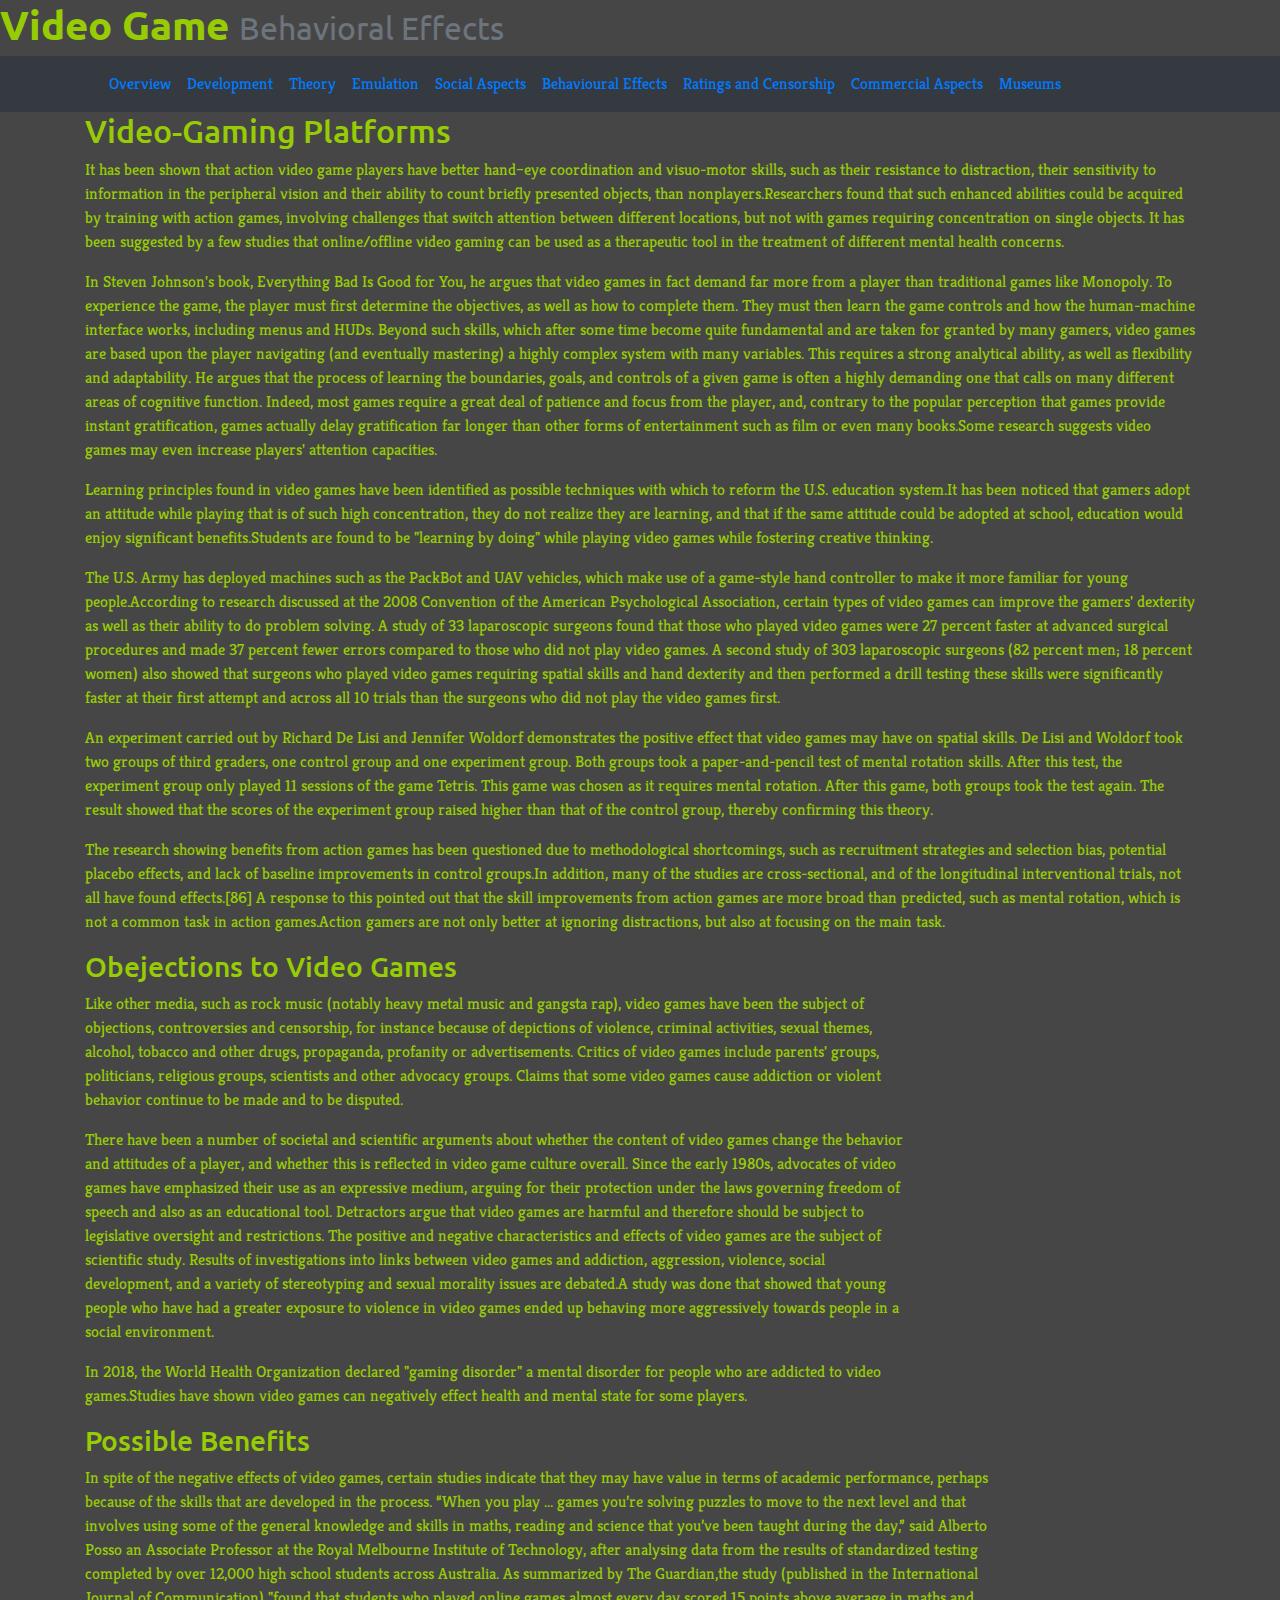
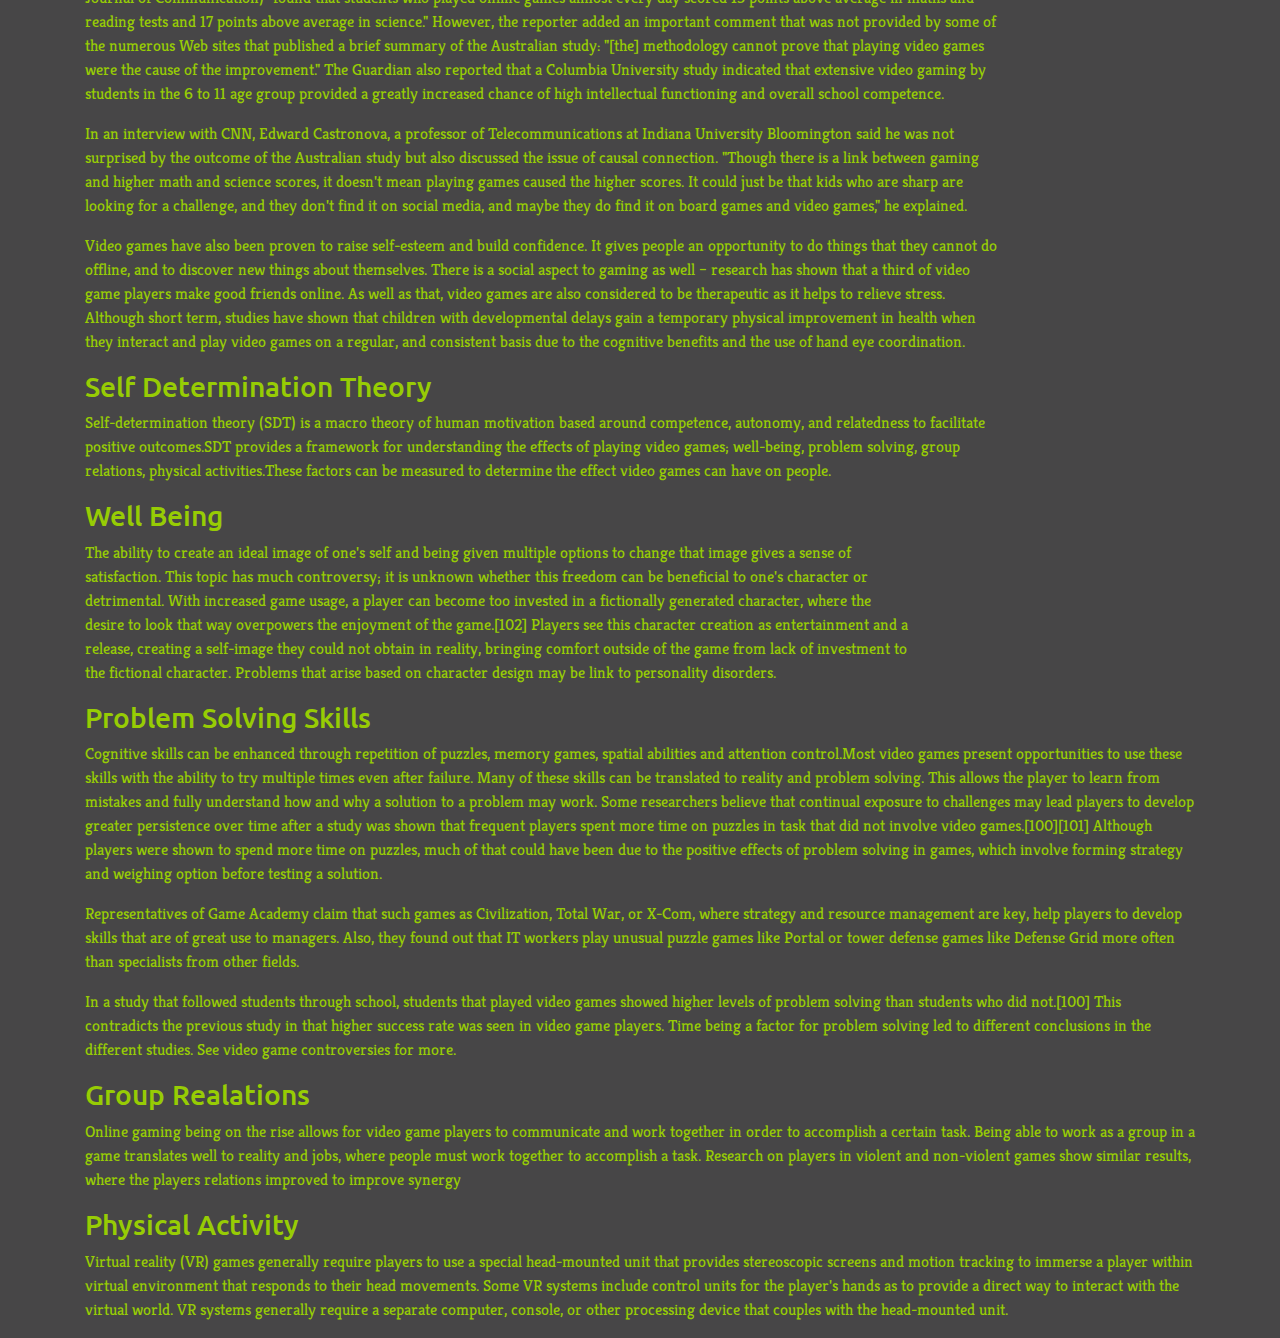
<file: pages/behavioralEffects.html>
<!DOCTYPE html>

<!-- Bootstrap Import -->
<link rel="stylesheet" href="https://stackpath.bootstrapcdn.com/bootstrap/4.3.1/css/bootstrap.min.css" integrity="sha384-ggOyR0iXCbMQv3Xipma34MD+dH/1fQ784/j6cY/iJTQUOhcWr7x9JvoRxT2MZw1T" crossorigin="anonymous">
<link rel="stylesheet" href="master.css">
<html lang="en" dir="ltr">

<head>
  <meta charset="utf-8">
  <title>Video Games - Behavioral Effects</title>
</head>

<body>
  <h1>Video Game
    <small class="text-muted">Behavioral Effects</small>
  </h1>


  <nav class="navbar navbar-expand-lg navbar-tex bg-dark">
    <div class="container">
      <a class="navbar-brand" href="#"></a>
      <button class="navbar-toggler" type="button" data-toggle="collapse" data-target="#navbarNav" aria-controls="navbarNav" aria-expanded="false" aria-label="Toggle navigation">
        <span class="navbar-toggler-icon"></span>
      </button>

      <div class="collapse navbar-collapse" id="navbarNav">

        <ul class="navbar-nav">
          <!-- Overview nav link -->
          <li class="nav-item">
            <a class="nav-link" href="overview.html">Overview</a>
          </li>
          <!-- Development nav link -->
          <li class="nav-item">
            <a class="nav-link" href="development.html">Development</a>
          </li>
          <!-- Theory nav link -->
          <li class="nav-item">
            <a class="nav-link" href="theory.html">Theory</a>
          </li>
          <!-- Emulation nav link -->
          <li class="nav-item">
            <a class="nav-link" href="emulation.html">Emulation</a>
          </li>
          <!-- Social Aspects nav link -->
          <li class="nav-item">
            <a class="nav-link" href="socialAspects.html">Social Aspects</a>
          </li>
          <!-- Behavioural nav link -->
          <li class="nav-item">
            <a class="nav-link" href="behavioralEffects.html">Behavioural Effects</a>
          </li>
          <!-- Ratings/Censorship nav link -->
          <li class="nav-item">
            <a class="nav-link" href="ratingsAndCensorship.html">Ratings and Censorship</a>
          </li>
          <!-- Commercial Aspects nav link -->
          <li class="nav-item">
            <a class="nav-link" href="commercialAspects.html">Commercial Aspects</a>
          </li>
          <!-- Museums nav link -->
          <li class="nav-item">
            <a class="nav-link" href="museums.html">Museums</a>

          </li>
        </ul>
      </div>
    </div>
  </nav>

  <main>

    <div class="container">
      <section id="behavioral_effects">
        <div class="row">

          <!-- Platforms Text -->
          <div class="col-12">
            <h2>Video-Gaming Platforms</h2>
            <p>
              It has been shown that action video game players have better hand–eye coordination and visuo-motor skills, such as their resistance to distraction, their sensitivity to information in the peripheral vision and their ability to count
              briefly presented objects, than nonplayers.Researchers found that such enhanced abilities could be acquired by training with action games, involving challenges that switch attention between different locations, but not with games
              requiring concentration on single objects. It has been suggested by a few studies that online/offline video gaming can be used as a therapeutic tool in the treatment of different mental health concerns.</p>

            <p>In Steven Johnson's book, Everything Bad Is Good for You, he argues that video games in fact demand far more from a player than traditional games like Monopoly. To experience the game, the player must first determine the objectives, as
              well as how to complete them. They must then learn the game controls and how the human-machine interface works, including menus and HUDs. Beyond such skills, which after some time become quite fundamental and are taken for granted by
              many gamers, video games are based upon the player navigating (and eventually mastering) a highly complex system with many variables. This requires a strong analytical ability, as well as flexibility and adaptability. He argues that the
              process of learning the boundaries, goals, and controls of a given game is often a highly demanding one that calls on many different areas of cognitive function. Indeed, most games require a great deal of patience and focus from the
              player, and, contrary to the popular perception that games provide instant gratification, games actually delay gratification far longer than other forms of entertainment such as film or even many books.Some research suggests video games
              may even increase players' attention capacities.</p>

            <p>Learning principles found in video games have been identified as possible techniques with which to reform the U.S. education system.It has been noticed that gamers adopt an attitude while playing that is of such high concentration,
              they do not realize they are learning, and that if the same attitude could be adopted at school, education would enjoy significant benefits.Students are found to be "learning by doing" while playing video games while fostering creative
              thinking.</p>

            <p>The U.S. Army has deployed machines such as the PackBot and UAV vehicles, which make use of a game-style hand controller to make it more familiar for young people.According to research discussed at the 2008 Convention of the American
              Psychological Association, certain types of video games can improve the gamers' dexterity as well as their ability to do problem solving. A study of 33 laparoscopic surgeons found that those who played video games were 27 percent faster
              at advanced surgical procedures and made 37 percent fewer errors compared to those who did not play video games. A second study of 303 laparoscopic surgeons (82 percent men; 18 percent women) also showed that surgeons who played video
              games requiring spatial skills and hand dexterity and then performed a drill testing these skills were significantly faster at their first attempt and across all 10 trials than the surgeons who did not play the video games first.</p>

            <p>An experiment carried out by Richard De Lisi and Jennifer Woldorf demonstrates the positive effect that video games may have on spatial skills. De Lisi and Woldorf took two groups of third graders, one control group and one experiment
              group. Both groups took a paper-and-pencil test of mental rotation skills. After this test, the experiment group only played 11 sessions of the game Tetris. This game was chosen as it requires mental rotation. After this game, both
              groups took the test again. The result showed that the scores of the experiment group raised higher than that of the control group, thereby confirming this theory.</p>

            <p>The research showing benefits from action games has been questioned due to methodological shortcomings, such as recruitment strategies and selection bias, potential placebo effects, and lack of baseline improvements in control
              groups.In addition, many of the studies are cross-sectional, and of the longitudinal interventional trials, not all have found effects.[86] A response to this pointed out that the skill improvements from action games are more broad than
              predicted, such as mental rotation, which is not a common task in action games.Action gamers are not only better at ignoring distractions, but also at focusing on the main task.</p>


          </div>


        </div>
      </section>

      <section id="objections_to_video_games">
        <div class="row">

          <!-- Obejections to Video Games Text -->
          <div class="col-9">
            <h3>Obejections to Video Games</h3>
            <p>
              Like other media, such as rock music (notably heavy metal music and gangsta rap), video games have been the subject of objections, controversies and censorship, for instance because of depictions of violence, criminal activities, sexual
              themes, alcohol, tobacco and other drugs, propaganda, profanity or advertisements. Critics of video games include parents' groups, politicians, religious groups, scientists and other advocacy groups. Claims that some video games cause
              addiction or violent behavior continue to be made and to be disputed.</p>

            <p>There have been a number of societal and scientific arguments about whether the content of video games change the behavior and attitudes of a player, and whether this is reflected in video game culture overall. Since the early 1980s,
              advocates of video games have emphasized their use as an expressive medium, arguing for their protection under the laws governing freedom of speech and also as an educational tool. Detractors argue that video games are harmful and
              therefore should be subject to legislative oversight and restrictions. The positive and negative characteristics and effects of video games are the subject of scientific study. Results of investigations into links between video games
              and addiction, aggression, violence, social development, and a variety of stereotyping and sexual morality issues are debated.A study was done that showed that young people who have had a greater exposure to violence in video games
              ended up behaving more aggressively towards people in a social environment.</p>

            <p>In 2018, the World Health Organization declared "gaming disorder" a mental disorder for people who are addicted to video games.Studies have shown video games can negatively effect health and mental state for some players.</p>

          </div>


        </div>
      </section>

      <section id="possible_Benefits">
        <div class="row">
          <div class="col-10">
            <!-- Possible Benefits Text -->
            <h3>Possible Benefits</h3>
            <p>
              In spite of the negative effects of video games, certain studies indicate that they may have value in terms of academic performance, perhaps because of the skills that are developed in the process. “When you play ... games you’re
              solving puzzles to move to the next level and that involves using some of the general knowledge and skills in maths, reading and science that you’ve been taught during the day,” said Alberto Posso an Associate Professor at the Royal
              Melbourne Institute of Technology, after analysing data from the results of standardized testing completed by over 12,000 high school students across Australia. As summarized by The Guardian,the study (published in the International
              Journal of Communication) "found that students who played online games almost every day scored 15 points above average in maths and reading tests and 17 points above average in science." However, the reporter added an important comment
              that was not provided by some of the numerous Web sites that published a brief summary of the Australian study: "[the] methodology cannot prove that playing video games were the cause of the improvement." The Guardian also reported that
              a Columbia University study indicated that extensive video gaming by students in the 6 to 11 age group provided a greatly increased chance of high intellectual functioning and overall school competence.
            </p>

            <p>In an interview with CNN, Edward Castronova, a professor of Telecommunications at Indiana University Bloomington said he was not surprised by the outcome of the Australian study but also discussed the issue of causal connection.
              "Though there is a link between gaming and higher math and science scores, it doesn't mean playing games caused the higher scores. It could just be that kids who are sharp are looking for a challenge, and they don't find it on social
              media, and maybe they do find it on board games and video games," he explained.</p>

            <p>Video games have also been proven to raise self-esteem and build confidence. It gives people an opportunity to do things that they cannot do offline, and to discover new things about themselves. There is a social aspect to gaming as
              well – research has shown that a third of video game players make good friends online. As well as that, video games are also considered to be therapeutic as it helps to relieve stress. Although short term, studies have shown that
              children with developmental delays gain a temporary physical improvement in health when they interact and play video games on a regular, and consistent basis due to the cognitive benefits and the use of hand eye coordination.</p>


          </div>
        </div>
      </section>

      <section id="self_determination_theory">
        <div class="row">
          <div class="col-10">
            <!-- Self Determination Theory Text -->
            <h3>Self Determination Theory</h3>
            <p>
              Self-determination theory (SDT) is a macro theory of human motivation based around competence, autonomy, and relatedness to facilitate positive outcomes.SDT provides a framework for understanding the effects of playing video games;
              well-being, problem solving, group relations, physical activities.These factors can be measured to determine the effect video games can have on people.
            </p>
          </div>
        </div>
      </section>

      <section id="well_being">
        <div class="row">
          <div class="col-9">
            <!-- Well Being Text -->
            <h3>Well Being</h3>
            <p>
              The ability to create an ideal image of one's self and being given multiple options to change that image gives a sense of satisfaction. This topic has much controversy; it is unknown whether this freedom can be beneficial to one's
              character or detrimental. With increased game usage, a player can become too invested in a fictionally generated character, where the desire to look that way overpowers the enjoyment of the game.[102] Players see this character creation
              as entertainment and a release, creating a self-image they could not obtain in reality, bringing comfort outside of the game from lack of investment to the fictional character. Problems that arise based on character design may be link
              to personality disorders.
            </p>
          </div>
        </div>
      </section>

      <section id="problem_solving_skills">
        <!-- Problem Solving Text -->
        <h3>Problem Solving Skills</h3>
        <p>
          Cognitive skills can be enhanced through repetition of puzzles, memory games, spatial abilities and attention control.Most video games present opportunities to use these skills with the ability to try multiple times even
          after failure. Many of these skills can be translated to reality and problem solving. This allows the player to learn from mistakes and fully understand how and why a solution to a problem may work. Some researchers believe that continual
          exposure to challenges may lead players to develop greater persistence over time after a study was shown that frequent players spent more time on puzzles in task that did not involve video games.[100][101] Although players were shown to
          spend more time on puzzles, much of that could have been due to the positive effects of problem solving in games, which involve forming strategy and weighing option before testing a solution.
        </p>

        <p>Representatives of Game Academy claim that such games as Civilization, Total War, or X-Com, where strategy and resource management are key, help players to develop skills that are of great use to managers. Also, they found out that IT
          workers play unusual puzzle games like Portal or tower defense games like Defense Grid more often than specialists from other fields.</p>

        <p>In a study that followed students through school, students that played video games showed higher levels of problem solving than students who did not.[100] This contradicts the previous study in that higher success rate was seen in video
          game players. Time being a factor for problem solving led to different conclusions in the different studies. See video game controversies for more.</p>
      </section>

      <section id="group_realtions">
        <!-- Group Relations Text -->
        <h3>Group Realations</h3>
        <p>
          Online gaming being on the rise allows for video game players to communicate and work together in order to accomplish a certain task. Being able to work as a group in a game translates well to reality and jobs, where people must work
          together to accomplish a task. Research on players in violent and non-violent games show similar results, where the players relations improved to improve synergy
        </p>
      </section>

      <section id="physical_activity">
            <!-- Physical Activites Text -->
        <h3>Physical Activity</h3>
        <p>
          Virtual reality (VR) games generally require players to use a special head-mounted unit that provides stereoscopic screens and motion tracking to immerse a player within virtual environment that responds to their head movements. Some VR
          systems include control units for the player's hands as to provide a direct way to interact with the virtual world. VR systems generally require a separate computer, console, or other processing device that couples with the head-mounted
          unit.
        </p>
      </section>



  </main>
      <!-- Adds Burger Menu to Nav Bar -->
  <script src="https://code.jquery.com/jquery-3.3.1.slim.min.js" integrity="sha384-q8i/X+965DzO0rT7abK41JStQIAqVgRVzpbzo5smXKp4YfRvH+8abtTE1Pi6jizo" crossorigin="anonymous"></script>
  <script src="https://cdnjs.cloudflare.com/ajax/libs/popper.js/1.14.7/umd/popper.min.js" integrity="sha384-UO2eT0CpHqdSJQ6hJty5KVphtPhzWj9WO1clHTMGa3JDZwrnQq4sF86dIHNDz0W1" crossorigin="anonymous"></script>
  <script src="https://stackpath.bootstrapcdn.com/bootstrap/4.3.1/js/bootstrap.min.js" integrity="sha384-JjSmVgyd0p3pXB1rRibZUAYoIIy6OrQ6VrjIEaFf/nJGzIxFDsf4x0xIM+B07jRM" crossorigin="anonymous"></script>
</body>

</html>
</file>
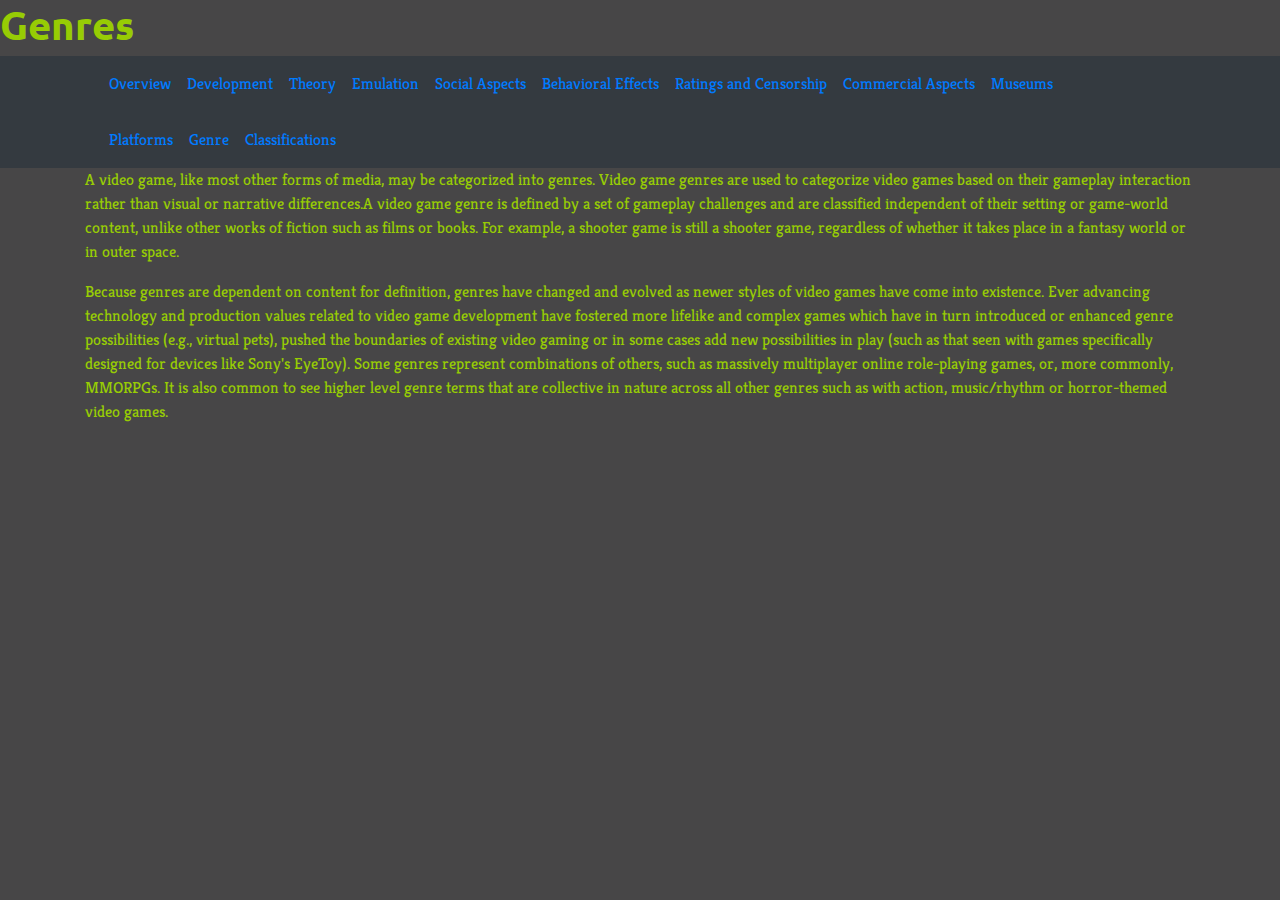
<file: pages/genres.html>
<!DOCTYPE html>
<html lang="en" dir="ltr">

<head>
  <meta charset="utf-8">
  <title>Genres</title>
  <link rel="stylesheet" href="https://stackpath.bootstrapcdn.com/bootstrap/4.3.1/css/bootstrap.min.css" integrity="sha384-ggOyR0iXCbMQv3Xipma34MD+dH/1fQ784/j6cY/iJTQUOhcWr7x9JvoRxT2MZw1T" crossorigin="anonymous">
  <link rel="stylesheet" href="master.css">
</head>

<body>
  <header>
    <h1>Genres </h1>
  </header>
  <nav class="navbar navbar-expand-lg navbar-#474647 bg-dark">
    <div class="container">
<a class="navbar-brand" href="#"></a>
<button class="navbar-toggler" type="button" data-toggle="collapse" data-target="#navbarNav" aria-controls="navbarNav" aria-expanded="false" aria-label="Toggle navigation">
  <span class="navbar-toggler-icon"></span>
</button>
<div class="collapse navbar-collapse" id="navbarNav">
  <ul class="navbar-nav">
    <li class="nav-item">
      <a class="nav-link" href="overview.html">Overview</a>
    </li>
    <li class="nav-item">
      <a class="nav-link" href="development.html">Development</a>
    </li>
    <li class="nav-item">
      <a class="nav-link" href="theory.html">Theory</a>
    </li>
    <li class="nav-item">
      <a class="nav-link" href="emulation.html">Emulation</a>
    </li>
    <li class="nav-item">
      <a class="nav-link" href="socialAspects.html">Social Aspects</a>
    </li>
    <li class="nav-item">
      <a class="nav-link" href="behavioralEffects.html">Behavioral Effects</a>
    </li>
    <li class="nav-item">
      <a class="nav-link" href="ratingsAndCensorship.html">Ratings and Censorship</a>
    </li>
    <li class="nav-item">
      <a class="nav-link" href="commercialAspects.html">Commercial Aspects</a>
    </li>
    <li class="nav-item">
      <a class="nav-link" href="mueseums.html">Museums</a>
      </li>

  </ul>
</div>
</nav>

<!-- Subnav Menu -->
<nav class="navbar navbar-expand-lg navbar-#474647 bg-dark">
  <div class="container">
  <a class="navbar-brand" href="#"></a>
  <button class="navbar-toggler" type="button" data-toggle="collapse" data-target="#navbarNav" aria-controls="navbarNav" aria-expanded="false" aria-label="Toggle navigation">
    <span class="navbar-toggler-icon"></span>
  </button>

    <div class="collapse navbar-collapse" id="navbarNav">

      <ul class="navbar-nav">
        <!-- Platforms nav link -->
        <li class="nav-item">
          <a class="nav-link" href="platforms.html">Platforms</a>
        </li>
        <!-- Genres nav link -->
        <li class="nav-item">
          <a class="nav-link" href="genres.html">Genre</a>
        </li>
        <!-- Classifications nav link -->
        <li class="nav-item">
          <a class="nav-link" href="classifications.html">Classifications</a>
        </li>
      </ul>
    </div>
  </div>
</nav>

  <main>
    <body>

      <div class="container">
        <div class="row">
        <div class="col-12">

    <p>A video game, like most other forms of media, may be categorized into genres. Video game genres are used to categorize video games based on their gameplay interaction rather than visual or narrative differences.A video game genre is defined by
      a set of gameplay challenges and are classified independent of their setting or game-world content, unlike other works of fiction such as films or books. For example, a shooter game is still a shooter game, regardless of whether it takes place
      in a fantasy world or in outer space.</p>

    <p>Because genres are dependent on content for definition, genres have changed and evolved as newer styles of video games have come into existence. Ever advancing technology and production values related to video game development have fostered
      more lifelike and complex games which have in turn introduced or enhanced genre possibilities (e.g., virtual pets), pushed the boundaries of existing video gaming or in some cases add new possibilities in play (such as that seen with games
      specifically designed for devices like Sony's EyeToy). Some genres represent combinations of others, such as massively multiplayer online role-playing games, or, more commonly, MMORPGs. It is also common to see higher level genre terms that are
      collective in nature across all other genres such as with action, music/rhythm or horror-themed video games.</p>


  </main>
  <footer>

  </footer>
</body>

</html>
</file>
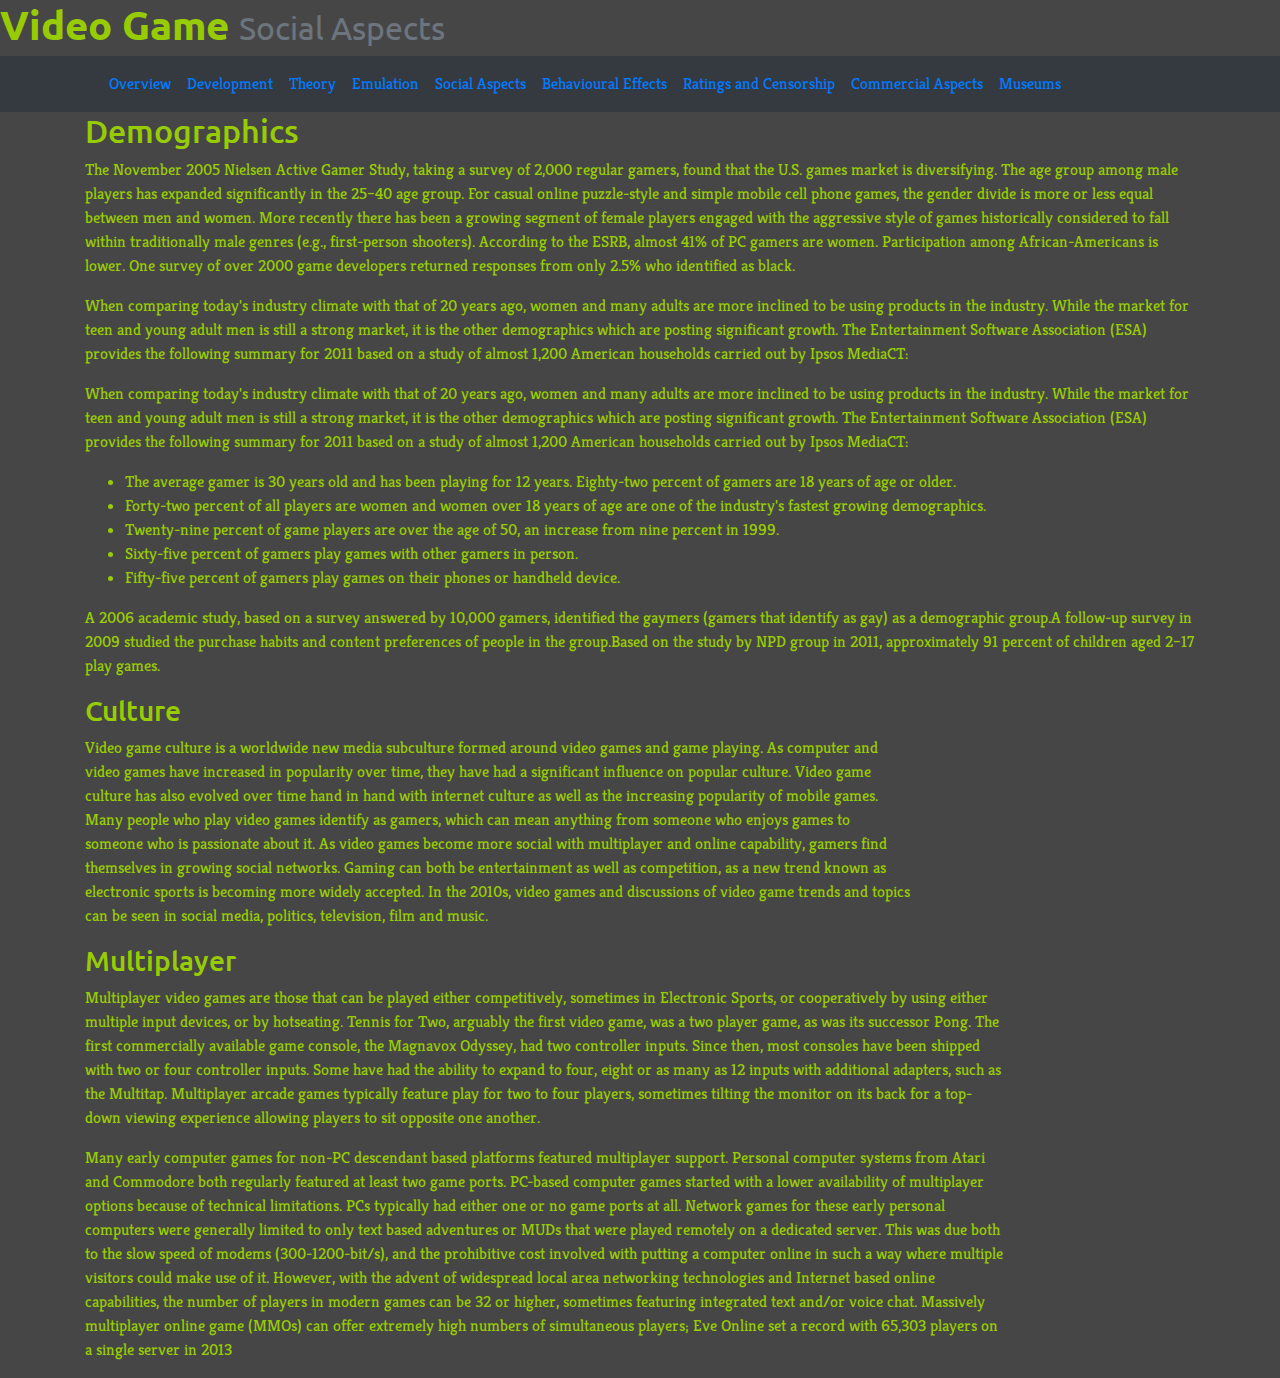
<file: pages/socialAspects.html>
<!DOCTYPE html>

<!-- Bootstrap Import -->
<link rel="stylesheet" href="https://stackpath.bootstrapcdn.com/bootstrap/4.3.1/css/bootstrap.min.css" integrity="sha384-ggOyR0iXCbMQv3Xipma34MD+dH/1fQ784/j6cY/iJTQUOhcWr7x9JvoRxT2MZw1T" crossorigin="anonymous">
<link rel="stylesheet" href="master.css">
<html lang="en" dir="ltr">

<head>
  <meta charset="utf-8">
  <title>Video Games - Social Aspects</title>
</head>

<body>
  <h1>Video Game
    <small class="text-muted">Social Aspects</small>
  </h1>


  <nav class="navbar navbar-expand-lg navbar-#474647 bg-dark">
    <div class="container">
      <a class="navbar-brand" href="#"></a>
      <button class="navbar-toggler" type="button" data-toggle="collapse" data-target="#navbarNav" aria-controls="navbarNav" aria-expanded="false" aria-label="Toggle navigation">
        <span class="navbar-toggler-icon"></span>
      </button>

      <div class="collapse navbar-collapse" id="navbarNav">

        <ul class="navbar-nav">
          <!-- Overview nav link -->
          <li class="nav-item">
            <a class="nav-link" href="overview.html">Overview</a>
          </li>
          <!-- Development nav link -->
          <li class="nav-item">
            <a class="nav-link" href="development.html">Development</a>
          </li>
          <!-- Theory nav link -->
          <li class="nav-item">
            <a class="nav-link" href="theory.html">Theory</a>
          </li>
          <!-- Emulation nav link -->
          <li class="nav-item">
            <a class="nav-link" href="emulation.html">Emulation</a>
          </li>
          <!-- Social Aspects nav link -->
          <li class="nav-item">
            <a class="nav-link" href="socialAspects.html">Social Aspects</a>
          </li>
          <!-- Behavioural nav link -->
          <li class="nav-item">
            <a class="nav-link" href="behavioralEffects.html">Behavioural Effects</a>
          </li>
          <!-- Ratings/Censorship nav link -->
          <li class="nav-item">
            <a class="nav-link" href="ratingsAndCensorship.html">Ratings and Censorship</a>
          </li>
          <!-- Commercial Aspects nav link -->
          <li class="nav-item">
            <a class="nav-link" href="commercialAspects.html">Commercial Aspects</a>
          </li>
          <!-- Museums nav link -->
          <li class="nav-item">
            <a class="nav-link" href="museums.html">Museums</a>
          </li>
          </ul>
      </div>
    </div>
  </nav>

  <main>

    <div class="container">
      <section id="demographics">
        <div class="row">

          <!-- Platforms Text -->
          <div class="col-12">
            <h2>Demographics</h2>
            <p>The November 2005 Nielsen Active Gamer Study, taking a survey of 2,000 regular gamers, found that the U.S. games market is diversifying. The age group among male players has expanded significantly in the 25–40 age group. For casual online puzzle-style and simple mobile cell phone games, the gender divide is more or less equal between men and women. More recently there has been a growing segment of female players engaged with the aggressive style of games historically considered to fall within traditionally male genres (e.g., first-person shooters). According to the ESRB, almost 41% of PC gamers are women. Participation among African-Americans is lower. One survey of over 2000 game developers returned responses from only 2.5% who identified as black.
            </p>

            <p>When comparing today's industry climate with that of 20 years ago, women and many adults are more inclined to be using products in the industry. While the market for teen and young adult men is still a strong market, it is the other demographics which are posting significant growth. The Entertainment Software Association (ESA) provides the following summary for 2011 based on a study of almost 1,200 American households carried out by Ipsos MediaCT:</p>

            <p>When comparing today's industry climate with that of 20 years ago, women and many adults are more inclined to be using products in the industry. While the market for teen and young adult men is still a strong market, it is the other demographics which are posting significant growth. The Entertainment Software Association (ESA) provides the following summary for 2011 based on a study of almost 1,200 American households carried out by Ipsos MediaCT:<ul>
              <li>The average gamer is 30 years old and has been playing for 12 years. Eighty-two percent of gamers are 18 years of age or older.</li>
              <li>Forty-two percent of all players are women and women over 18 years of age are one of the industry's fastest growing demographics.
</li>
<li>Twenty-nine percent of game players are over the age of 50, an increase from nine percent in 1999.</li>
<li>Sixty-five percent of gamers play games with other gamers in person.</li>
<li>Fifty-five percent of gamers play games on their phones or handheld device.</li>
            </ul>
            </p>

            <p>A 2006 academic study, based on a survey answered by 10,000 gamers, identified the gaymers (gamers that identify as gay) as a demographic group.A follow-up survey in 2009 studied the purchase habits and content preferences of people in the group.Based on the study by NPD group in 2011, approximately 91 percent of children aged 2–17 play games.</p>
            </div>
</div>
      </section>

      <section id="culture">
        <div class="row">

          <!-- Obejections to Video Games Text -->
          <div class="col-9">
            <h3>Culture</h3>
            <p>
            Video game culture is a worldwide new media subculture formed around video games and game playing. As computer and video games have increased in popularity over time, they have had a significant influence on popular culture. Video game culture has also evolved over time hand in hand with internet culture as well as the increasing popularity of mobile games. Many people who play video games identify as gamers, which can mean anything from someone who enjoys games to someone who is passionate about it. As video games become more social with multiplayer and online capability, gamers find themselves in growing social networks. Gaming can both be entertainment as well as competition, as a new trend known as electronic sports is becoming more widely accepted. In the 2010s, video games and discussions of video game trends and topics can be seen in social media, politics, television, film and music.</p>




          </div>
  </div>
      </section>

      <section id="multiplayer">
        <div class="row">
          <div class="col-10">
            <!-- Possible Benefits Text -->
            <h3>Multiplayer</h3>
            <p>
              Multiplayer video games are those that can be played either competitively, sometimes in Electronic Sports, or cooperatively by using either multiple input devices, or by hotseating. Tennis for Two, arguably the first video game, was a two player game, as was its successor Pong. The first commercially available game console, the Magnavox Odyssey, had two controller inputs. Since then, most consoles have been shipped with two or four controller inputs. Some have had the ability to expand to four, eight or as many as 12 inputs with additional adapters, such as the Multitap. Multiplayer arcade games typically feature play for two to four players, sometimes tilting the monitor on its back for a top-down viewing experience allowing players to sit opposite one another.
            </p>

            <p>Many early computer games for non-PC descendant based platforms featured multiplayer support. Personal computer systems from Atari and Commodore both regularly featured at least two game ports. PC-based computer games started with a lower availability of multiplayer options because of technical limitations. PCs typically had either one or no game ports at all. Network games for these early personal computers were generally limited to only text based adventures or MUDs that were played remotely on a dedicated server. This was due both to the slow speed of modems (300-1200-bit/s), and the prohibitive cost involved with putting a computer online in such a way where multiple visitors could make use of it. However, with the advent of widespread local area networking technologies and Internet based online capabilities, the number of players in modern games can be 32 or higher, sometimes featuring integrated text and/or voice chat. Massively multiplayer online game (MMOs) can offer extremely high numbers of simultaneous players; Eve Online set a record with 65,303 players on a single server in 2013</p>




          </div>
        </div>
      </section>




  </main>
      <!-- Adds Burger Menu to Nav Bar -->
  <script src="https://code.jquery.com/jquery-3.3.1.slim.min.js" integrity="sha384-q8i/X+965DzO0rT7abK41JStQIAqVgRVzpbzo5smXKp4YfRvH+8abtTE1Pi6jizo" crossorigin="anonymous"></script>
  <script src="https://cdnjs.cloudflare.com/ajax/libs/popper.js/1.14.7/umd/popper.min.js" integrity="sha384-UO2eT0CpHqdSJQ6hJty5KVphtPhzWj9WO1clHTMGa3JDZwrnQq4sF86dIHNDz0W1" crossorigin="anonymous"></script>
  <script src="https://stackpath.bootstrapcdn.com/bootstrap/4.3.1/js/bootstrap.min.js" integrity="sha384-JjSmVgyd0p3pXB1rRibZUAYoIIy6OrQ6VrjIEaFf/nJGzIxFDsf4x0xIM+B07jRM" crossorigin="anonymous"></script>
</body>

</html>
</file>
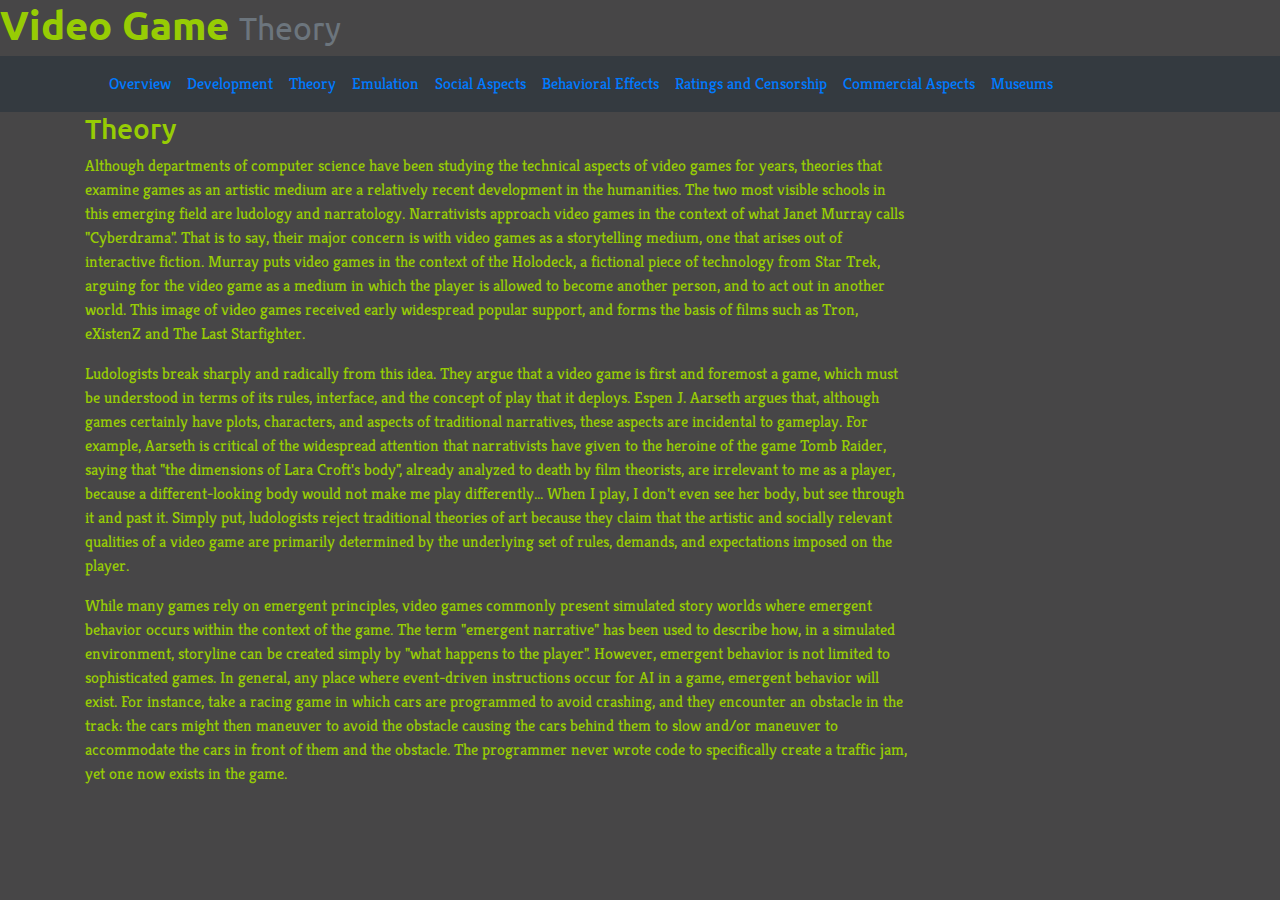
<file: pages/theory.html>
<!DOCTYPE html>

<!-- Imports bootstrap -->

<link rel="stylesheet" href="https://stackpath.bootstrapcdn.com/bootstrap/4.3.1/css/bootstrap.min.css" integrity="sha384-ggOyR0iXCbMQv3Xipma34MD+dH/1fQ784/j6cY/iJTQUOhcWr7x9JvoRxT2MZw1T" crossorigin="anonymous">
<link rel="stylesheet" href="master.css">

<html lang="en" dir="ltr">

<head>
  <meta charset="utf-8">
  <title>Theorys</title>
</head>

<!-- Creates header and sub header(with fade) -->

<body>
  <h1>Video Game
    <small class="text-muted">Theory</small>
  </h1>

  <!-- Creates Nav bar -->

  <nav class="navbar navbar-expand-lg navbar-#474647 bg-dark ">
    <div class="container">
      <a class="navbar-brand" href="#"></a>
      <button class="navbar-toggler" type="button" data-toggle="collapse" data-target="#navbarNav" aria-controls="navbarNav" aria-expanded="false" aria-label="Toggle navigation">
        <span class="navbar-toggler-icon"></span>
      </button>
      <div class="collapse navbar-collapse" id="navbarNav">
        <ul class="navbar-nav">
          <li class="nav-item">
            <a class="nav-link" href="overview.html">Overview</a>
          </li>
          <li class="nav-item">
            <a class="nav-link" href="development.html">Development</a>
          </li>
          <li class="nav-item">
            <a class="nav-link" href="theory.html">Theory</a>
          </li>
          <li class="nav-item">
            <a class="nav-link" href="emulation.html">Emulation</a>
          </li>
          <li class="nav-item">
            <a class="nav-link" href="socialAspects.html">Social Aspects</a>
          </li>
          <li class="nav-item">
            <a class="nav-link" href="behavioralEffects.html">Behavioral Effects</a>
          </li>
          <li class="nav-item">
            <a class="nav-link" href="ratingsandCensorship.html">Ratings and Censorship</a>
          </li>
          <li class="nav-item">
            <a class="nav-link" href="commercialAspects.html">Commercial Aspects</a>
          </li>
          <li class="nav-item">
            <a class="nav-link" href="museums.html">Museums</a>
          </li>

        </ul>
      </div>
  </nav>

  <main>

    <!-- Creates Column, row and container -->

    <div class="container">
      <div class="row">
        <div class="col-9">

          <!-- Creates Theory section -->

          <h3>Theory</h3>
          <P>Although departments of computer science have been studying the technical aspects of video games for years, theories that examine games as an artistic medium are a relatively recent development in the humanities. The two most visible
            schools
            in this emerging field are ludology and narratology. Narrativists approach video games in the context of what Janet Murray calls "Cyberdrama". That is to say, their major concern is with video games as a storytelling medium, one that
            arises out
            of interactive fiction. Murray puts video games in the context of the Holodeck, a fictional piece of technology from Star Trek, arguing for the video game as a medium in which the player is allowed to become another person, and to act out
            in
            another world. This image of video games received early widespread popular support, and forms the basis of films such as Tron, eXistenZ and The Last Starfighter.</p>

          <p>Ludologists break sharply and radically from this idea. They argue that a video game is first and foremost a game, which must be understood in terms of its rules, interface, and the concept of play that it deploys. Espen J. Aarseth
            argues
            that, although games certainly have plots, characters, and aspects of traditional narratives, these aspects are incidental to gameplay. For example, Aarseth is critical of the widespread attention that narrativists have given to the
            heroine of
            the game Tomb Raider, saying that "the dimensions of Lara Croft's body", already analyzed to death by film theorists, are irrelevant to me as a player, because a different-looking body would not make me play differently... When I play, I
            don't
            even see her body, but see through it and past it. Simply put, ludologists reject traditional theories of art because they claim that the artistic and socially relevant qualities of a video game are primarily determined by the underlying
            set of rules, demands, and expectations imposed on the player.</p>

          <p>While many games rely on emergent principles, video games commonly present simulated story worlds where emergent behavior occurs within the context of the game. The term "emergent narrative" has been used to describe how, in a simulated
            environment, storyline can be created simply by "what happens to the player". However, emergent behavior is not limited to sophisticated games. In general, any place where event-driven instructions occur for AI in a game, emergent
            behavior
            will exist. For instance, take a racing game in which cars are programmed to avoid crashing, and they encounter an obstacle in the track: the cars might then maneuver to avoid the obstacle causing the cars behind them to slow and/or
            maneuver to
            accommodate the cars in front of them and the obstacle. The programmer never wrote code to specifically create a traffic jam, yet one now exists in the game.</p>

          <!-- Optional JavaScript -->
          <!-- jQuery first, then Popper.js, then Bootstrap JS -->
          <script src="https://code.jquery.com/jquery-3.3.1.slim.min.js" integrity="sha384-q8i/X+965DzO0rT7abK41JStQIAqVgRVzpbzo5smXKp4YfRvH+8abtTE1Pi6jizo" crossorigin="anonymous"></script>
          <script src="https://cdnjs.cloudflare.com/ajax/libs/popper.js/1.14.7/umd/popper.min.js" integrity="sha384-UO2eT0CpHqdSJQ6hJty5KVphtPhzWj9WO1clHTMGa3JDZwrnQq4sF86dIHNDz0W1" crossorigin="anonymous"></script>
          <script src="https://stackpath.bootstrapcdn.com/bootstrap/4.3.1/js/bootstrap.min.js" integrity="sha384-JjSmVgyd0p3pXB1rRibZUAYoIIy6OrQ6VrjIEaFf/nJGzIxFDsf4x0xIM+B07jRM" crossorigin="anonymous"></script>


  </main>
</body>



</html>
</file>
<file: pages/master.css>
/* Added external fonts*/

@import url('https://fonts.googleapis.com/css?family=Kreon:400,700|Ubuntu:400,700&display=swap');

h1{
  font-family: 'Ubuntu', sans-serif;
font-weight: 700;
color:#97CC04;
}

h2{font-family: 'Ubuntu', sans-serif;
color:#97CC04;
}

h3{
  font-family: 'Ubuntu', sans-serif;
  color:#97CC04
}

p{
  font-family: 'Kreon', serif;
  color: #97CC04;
}

ul{
  font-family: 'Kreon', serif;
  color: #97CC04;
}

ol{
  font-family: 'Kreon', serif;
  color:#97CC04;
}

body{
background-color: #474647;}

nav{
  color:#474647;
}
</file>
